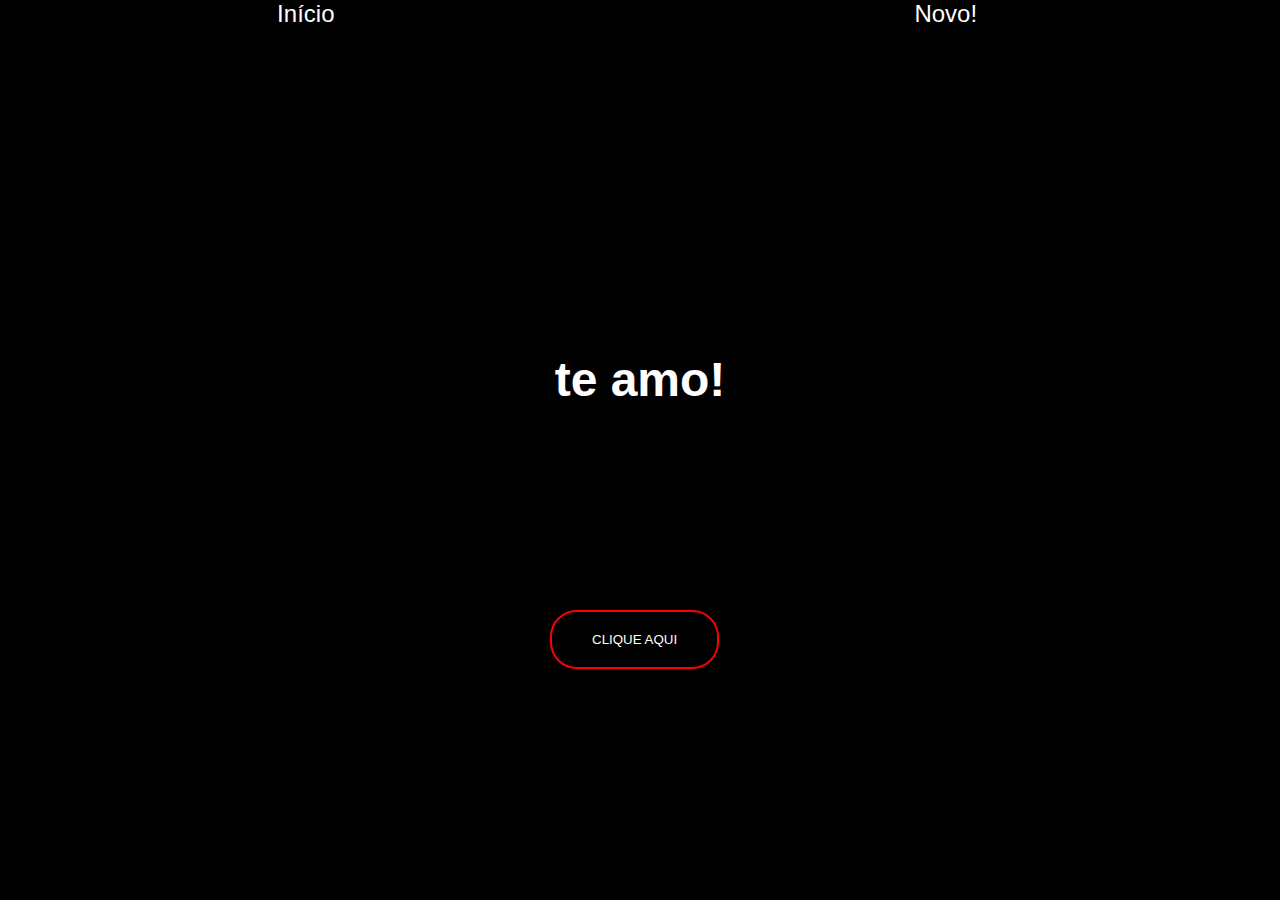
<file: index.html>
<!DOCTYPE html>
<html lang="pt-Br">
<head>
    <meta charset="UTF-8">
    <meta http-equiv="X-UA-Compatible" content="IE=edge">
    <meta name="viewport" content="width=device-width, initial-scale=1.0">
    <link rel="stylesheet" href="style.css">
    <link rel="stylesheet" href="home.css">
    <link rel="stylesheet" href="mensagem.css">
    <title>Para o amor da minha vida</title>
</head>
<body>
    <header>
        <div><a href="index.html">Início</a></div>
        <div><a href="eu_ela.html">Novo!</a></div>
    </header>
    <main>
        <div onclick="video()" class="te_amo"></div>
        <h1>te amo!</h1>
        <video autoplay loop></video>
        <button onclick="magia()">Clique aqui</button>
        <script>
            function video(){
                var video = document.querySelector('video')
                video.innerHTML = `
                <source src="Video by ESCRITO DE JESUS CALIGRAFI.mp4" type="video/mp4">  `
                video.style.zIndex = 4
            }
            function magia(){
                document.body.innerHTML = `
                <p>Obrigado por tudo, não sei oq seria de mim sem vc, seria mais fácil eu terminar de contar as estrelas do céu do que tentar falar quanto é o meu amor por você, <span style="color:red;">te amo</span>!!
                <br>
                <br>
                <span class='texto'>Nunca me senti tão feliz perto de alguém, quanto eu fico com vc!</span></p>`
            }
        </script>
    </main>
</body>
</html>
</file>
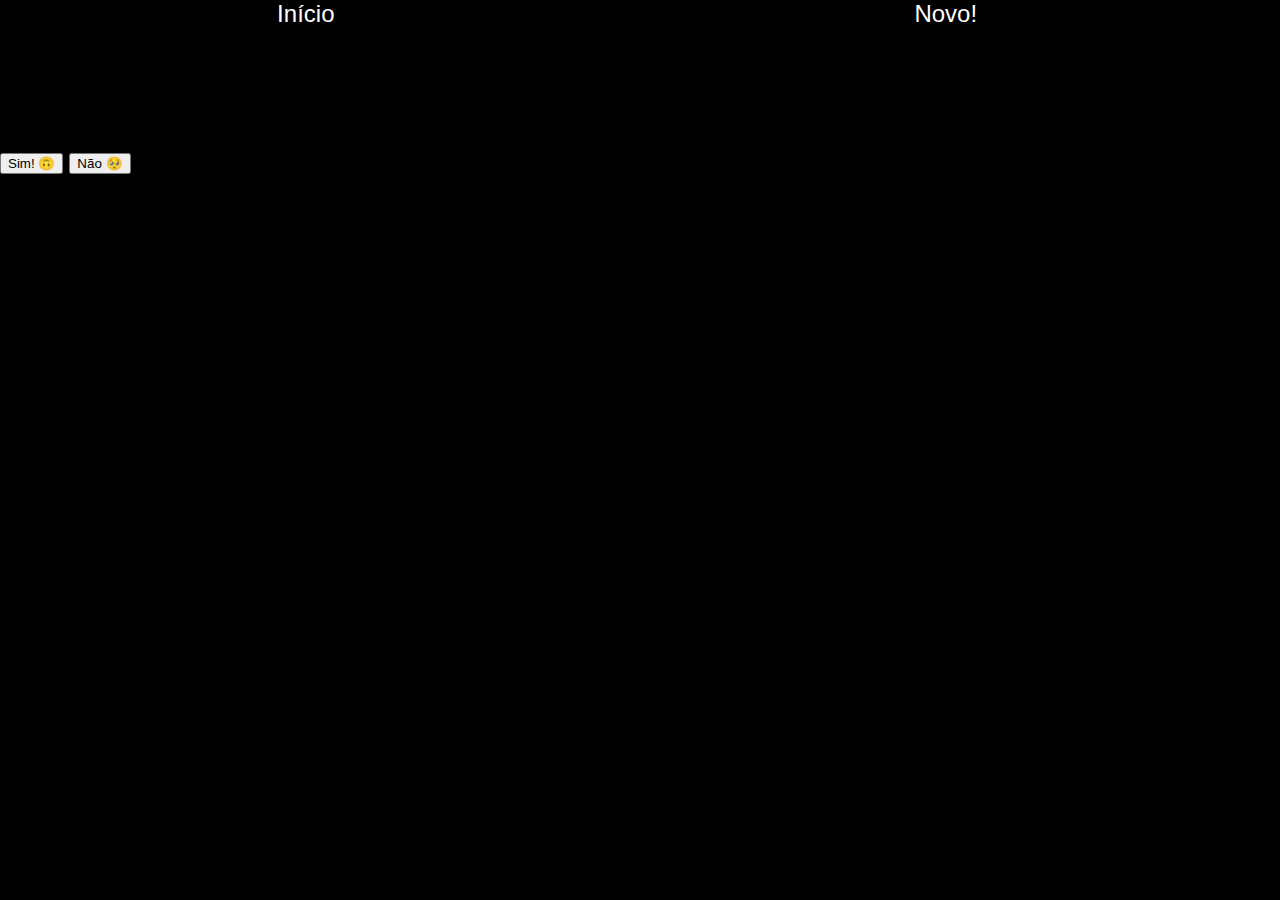
<file: eu_ela.html>
<!DOCTYPE html>
<html lang="pt-Br">
<head>
    <meta charset="UTF-8">
    <meta http-equiv="X-UA-Compatible" content="IE=edge">
    <meta name="viewport" content="width=device-width, initial-scale=1.0">
    <link rel="stylesheet" href="style.css">
    <title>Para o amor da minha vida</title>
</head>
<body>
    <header>
        <div><a href="index.html">Início</a></div>
        <div><a href="eu_ela.html">Novo!</a></div>
    </header>
    <main>
        <h1 class="pergunta">Você é a pessoa mais especial na minha vida?</h1>
        <button class="sim" id="sim">Sim! 🙃</button>
        <button class="não" id="troll">Não 🥺</button>
        <script>
            const troll = document.getElementById('troll')
            const sim = document.getElementById('sim')
            const main = document.querySelector('main')
            troll.addEventListener('click', () => {
                var x = Math.floor(Math.random() * 501)
                var y = Math.floor(Math.random() * 1001)
                troll.style.top = x + 'px'
                troll.style.left = y + 'px'
            })
            sim.addEventListener('click', () => {
                main.innerHTML = `
                    <h1 class="pergunta">Como você sabe que é o <span class="cor">amor</span> da minha vida? 🤔</h1>
                `
            })
        </script>
    </main>
</body>
</html>
</file>
<file: style.css>
@import url('https://fonts.cdnfonts.com/css/neobulletin-extruded');
@import url('https://fonts.cdnfonts.com/css/scarlette');
@import url('https://fonts.cdnfonts.com/css/cantata-one');
body{
    background-color: black;
    margin: 0;
    padding: 0;
}
:root{
    font-size: 150%;
}
header{
    width: 100%;
    display: table;
}
header > *{
    display: table-cell;
    text-align: center;
}
header a{
    transition: 1s all;
    color: white;
    text-decoration: none;
    font-family: 'NeoBulletin Extruded', sans-serif;
}
header a:hover{
    color: red;
}
</file>
<file: home.css>
.te_amo{
    background-color: #E93D3D;
    cursor: pointer;
    position: absolute;
    top: calc(50% - 100px);
    left: calc(50% - 100px);

    transform-origin: right bottom;

    animation: heart 5s ease infinite alternate;
}

@keyframes heart{
    0%{
        width: 100px;
        height: 100px;
        border-radius: 15px;
    }
    20%{
        width: 100px;
        height: 100px;
        transform: rotate(0deg);
    }
    45%{
        border-top-left-radius: 50px;
        border-top-right-radius: 50px;
        border-bottom-left-radius: 15px;
        border-bottom-right-radius: 15px;
        transform: rotate(45deg) scale(1.2);
    }
    50%{

        transform: rotate(45deg) scale(1.5);
    }
    55%{

        transform: rotate(45deg) scale(1.2);
    }
    60%{

        transform: rotate(45deg) scale(1.5);
    }
    65%{

        transform: rotate(45deg) scale(1.2);
    }
    70%{

        transform: rotate(45deg) scale(1.5);
    }
    75%{

        transform: rotate(45deg) scale(1.2);
    }
    80%{

        transform: rotate(45deg) scale(1.5);
    }
    85%{
        transform: rotate(45deg) scale(1.2);
    }
    90%{

        transform: rotate(45deg) scale(1.5);
    }
    95%{

        transform: rotate(45deg) scale(1.2);
    }
    100%{
        width: 100px;
        height: 160px;
        border-top-left-radius: 50px;
        border-top-right-radius: 50px;
        border-bottom-left-radius: 15px;
        border-bottom-right-radius: 15px;
        transform: rotate(45deg) scale(1.2);
    }
}
.te_amo:after{
    content: '';
    width: 100%;
    height: 100%;

    position: absolute;
    transform-origin: left bottom;

    transition: .5s ease;

    background-color: #D62424;

    animation: heart_after 5s ease infinite alternate;
}
@keyframes heart_after{

    0%{
        border-radius: 15px;
    }
    20%{
        transform: rotate(0deg) translateY(0px);
    }
    40%{
        transform: rotate(0deg) translateY(0px);
    }
    45%{
        border-top-left-radius: 50px;
        border-top-right-radius: 50px;
        border-bottom-left-radius: 15px;
        border-bottom-right-radius: 15px;
        transform: rotate(-450deg) translateY(100px);
    }
    100%{
        border-top-left-radius: 50px;
        border-top-right-radius: 50px;
        border-bottom-left-radius: 15px;
        border-bottom-right-radius: 15px;
        transform: rotate(-450deg) translateY(100px);
    }
}
@keyframes heart_texto{
    0%{
        opacity: 0;
        transform: scale(0.1);
    }
    40%{
        opacity: 0;
        transform: scale(0.1);
    }
    50%{
        opacity: 1;
        transform: scale(0.8);
    }
    55%{
        transform: scale(0.6);
    }
    60%{
        opacity: 1;
        transform: scale(0.8);
    }
    65%{
        transform: scale(0.6);
    }
    70%{
        opacity: 1;
        transform: scale(0.8);
    }
    75%{
        transform: scale(0.6);
    }
    80%{
        opacity: 1;
        transform: scale(0.8);
    }
    85%{
        transform: scale(0.6);
    }
    90%{
        opacity: 1;
        transform: scale(0.8);
    }
}

h1{
    position: absolute;
    color: white;
    z-index: 1;
    width: 200px;
    text-align: center;
    animation: heart_texto 5s infinite alternate;
    top: calc(50% - 130px);
    left: calc(50% - 100px);
    font-family: 'NeoBulletin Extruded', sans-serif;
}


button{
    border: 2px solid red;
    background-color: transparent;
    border-radius: 2em;
    text-transform: uppercase;
    color: white;
    position: absolute;
    left: calc(50% - 90px);
    top: calc(50% + 160px);
    padding: 20px 40px 20px 40px;
    cursor: pointer;
}
button:hover{
    background-color: rgba(245, 174, 174, 0.281);
}
video{
    position: absolute;
    height: 90%;
    width: 100%;
    z-index: -1;
    text-align: center;
    background-color: black;
}
</file>
<file: mensagem.css>
p{
    animation: animation 5s;
    color: white;
    text-align: center;
    width: 80%;
    top: calc(50% - 40%);
    left: calc(50% - 40%);
    position: absolute;
    font-size: 150%;
    font-family: 'Scarlette', sans-serif;
}
.texto{
    color: gray;
    font-size: 50%;
    font-family: 'Cantata One', sans-serif;
}
</file>
